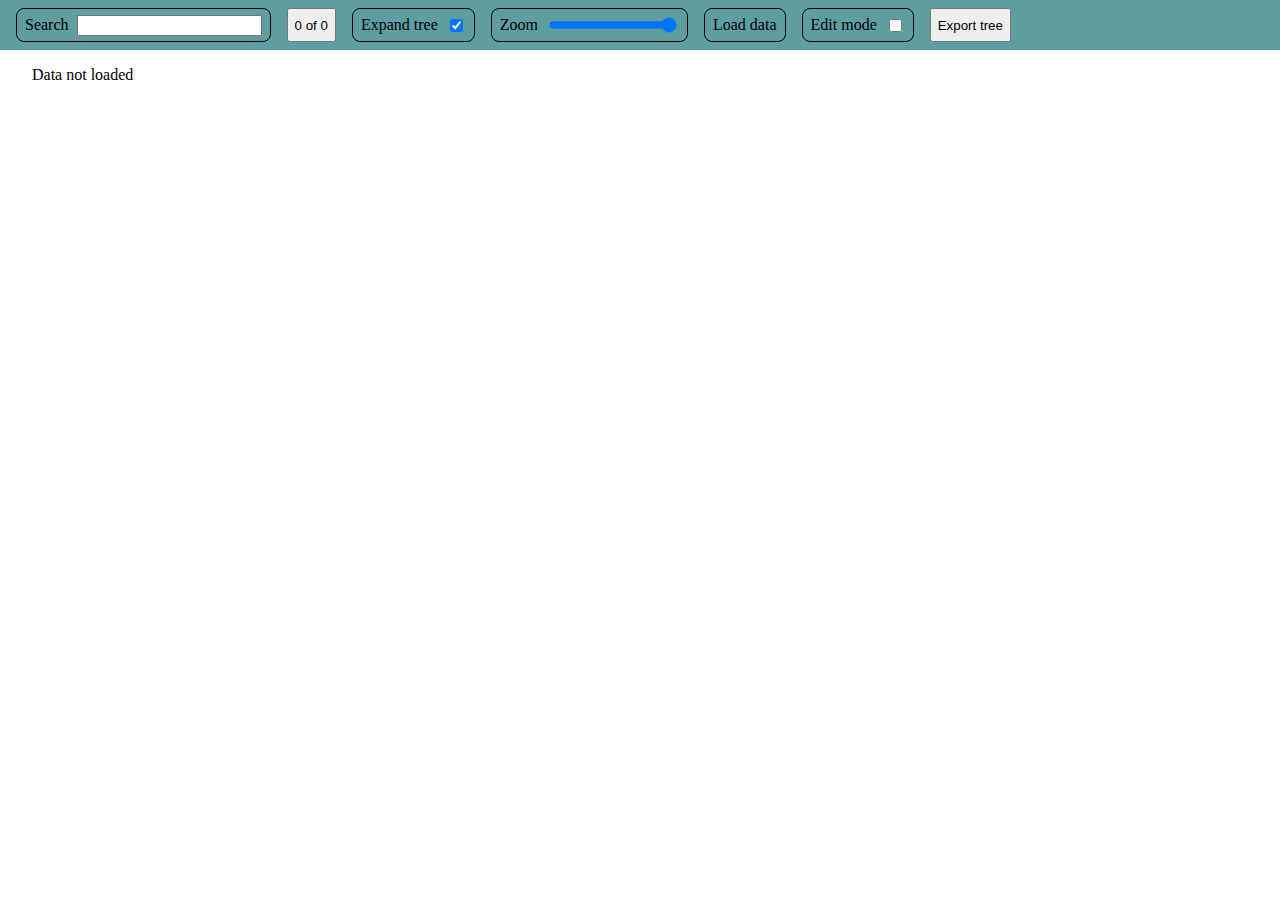
<file: index.html>
<html lang="en">

    <head>
        <meta name="viewport" content="width=device-width, initial-scale=1, maximum-scale=1, interactive-widget=resizes-visual">
        <meta name="mobile-web-app-capable" content="yes">
        <meta name="apple-mobile-web-app-capable" content="yes">
        <link rel="stylesheet" href="styles.css">
    </head>

    <body>
        <header>
            <div>
                <label class="header_field">
                    Search
                    <input type="search" id="id_search">
                </label>
            </div>
            <button id='id_data_search_count' data-current_person="0" data-total_people="0">
                of
            </button>
            <label class="header_field">
                Expand tree
                <input type="checkbox" id="id_input_show_all" checked>
            </label>
            <label class="header_field">
                Zoom
                <input type="range" id="id_input_zoom" name="zoom" min="10" max="100" value="100"/>
            </label>
            <label class="header_field">
                Load data
                <input id="id_input_upload_date" type="file" class="--hide">
            </label>
            <label class="header_field">
                Edit mode
                <input type="checkbox" id="id_input_edit_mode">
            </label>
            <button id='id_button_export'>
                Export tree
            </button>
        </header>

        <main>
            <section id="id_tree">
                Data not loaded
            </section>
        </main>

        <form id='id_form_edit_person' popover onsubmit="return false;">
            <div
                class="edit_person__id"
                style="
                    display: flex;
                    justify-content: center;
                    padding: .5rem;
                    background-color: cadetblue;
                "
            >
            </div>
            <div class="edit_person__fields_wrapper">
            </div>

            <div class="edit_person__images">
            </div>
            <label class="edit_person__field edit_person__field--drop_zone edit_person__control" style="margin-top: 1rem; margin-inline: 1rem;">
                Add image
                <input id="id_input_add_image" type="file" class="--hide">
            </label>

            <div
                style="
                    position: sticky;
                    bottom: 0;
                    display: flex;
                    margin-top: 1rem;
                    "
            >
                <button id='id_button_add_relation' class="def_button def_button--form_control edit_person__control">
                    Add relation
                </button>
                <button id='id_button_edit_person_save' class="def_button def_button--form_control edit_person__control">
                    Save
                </button>
                <button id='id_button_edit_person_close' class="def_button def_button--form_control">
                    Cancel
                </button>
            </div>
        </form>
        <footer>
            <script type="text/javascript" src="run.js"></script>
        </footer>

    </body>

</html>
</file>
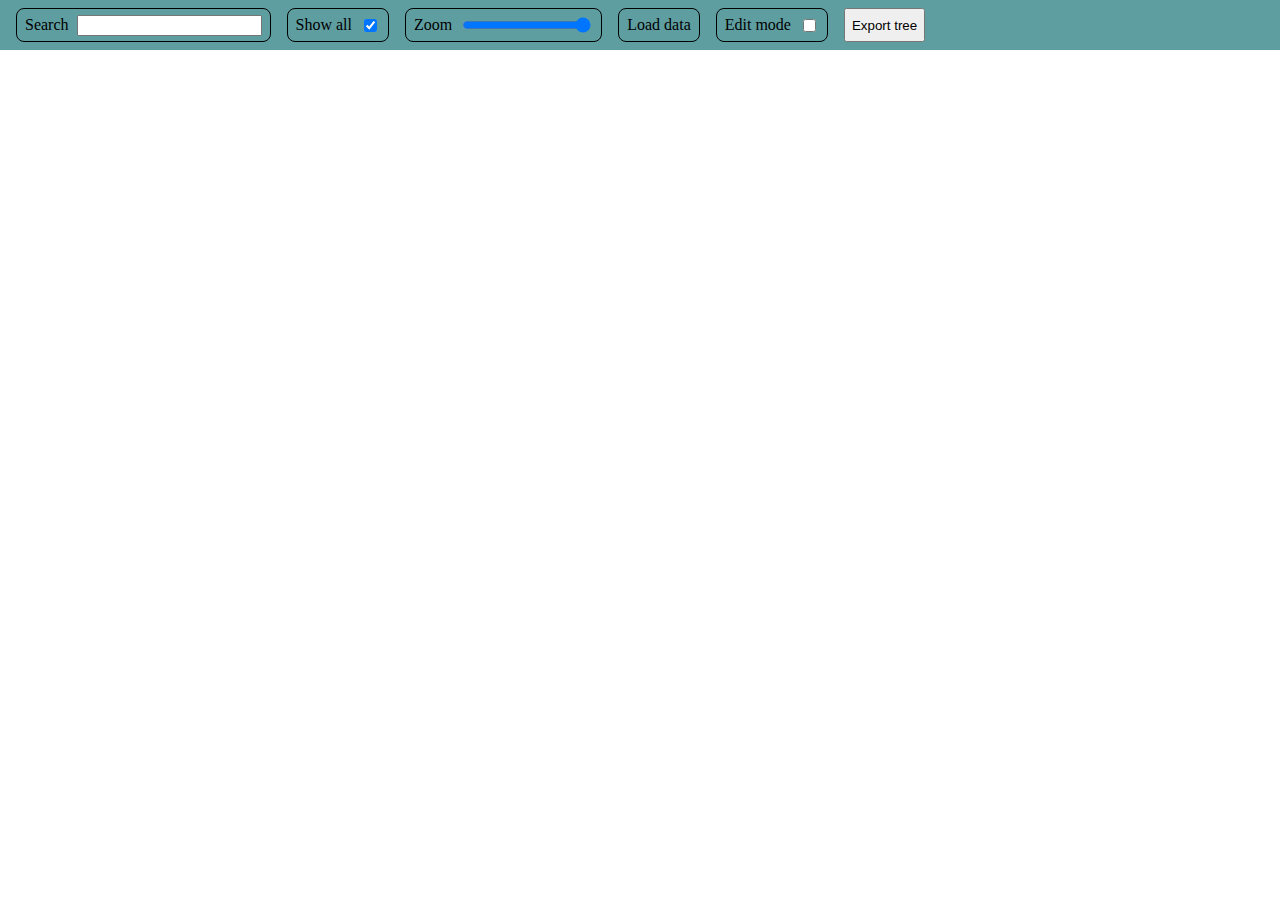
<file: site.html>
<html lang="en">

    <head>
        <meta name="viewport" content="width=device-width, initial-scale=1, maximum-scale=1, interactive-widget=resizes-visual">
        <meta name="mobile-web-app-capable" content="yes">
        <meta name="apple-mobile-web-app-capable" content="yes">
        <link rel="stylesheet" href="styles.css">
    </head>

    <body>
        <header>
            <label class="header_field">
                Search
                <input type="search" id="id_search">
            </label>
            <label class="header_field">
                Show all
                <input type="checkbox" id="id_input_show_all" checked>
            </label>
            <label class="header_field">
                Zoom
                <input type="range" id="id_input_zoom" name="zoom" min="10" max="100" value="100"/>
            </label>
            <label class="header_field">
                Load data
                <input id="id_input_upload_date" type="file" class="--hide">
            </label>
            <label class="header_field">
                Edit mode
                <input type="checkbox" id="id_input_edit_mode">
            </label>
            <button id='id_button_export'>
                Export tree
            </button>
        </header>

        <main>
            <section class="tree">
            </section>
        </main>

        <form id='id_form_edit_person' popover onsubmit="return false;">
            <div
                class="edit_person__id"
                style="
                    display: flex;
                    justify-content: center;
                    padding: .5rem;
                    background-color: cadetblue;
                "
            >
            </div>
            <div class="edit_person__fields_wrapper">
            </div>
            <div class="edit_person__images">
            </div>
            <label class="header_field" class="button" style="margin: 1rem;">
                Add image
                <input id="id_input_add_image" type="file" class="--hide">
            </label>
            <div style="display: flex;">
                <button id='id_button_edit_person_save' class="button" style="flex-grow: 1;">
                    Save
                </button>
            </div>
        </form>
        <footer>
            <script type="text/javascript" src="run.js"></script>
        </footer>

    </body>

</html>
</file>
<file: styles.css>
body {
    display: grid;
    grid-template-areas:
        "head"
        "content";
    grid-template-rows: auto 1fr;
    margin: 0;
    padding: 0;
}

header {
    grid-area: head;
    display: flex;
    gap: 1rem;
    flex-wrap: wrap;
    padding: .5rem 1rem;
    background-color: cadetblue;
}

main {
    grid-area: content;
    overflow: auto;
    padding: 1rem 2rem;
    cursor: grab;
}

main:active {
    cursor: grabbing;
    user-select: none;
}

.def_button {
    min-height: 2rem;
}

.def_button--form_control {
    flex-grow: 1
}

.header_field {
    display: flex;
    min-height: 2rem;
    gap: .5rem;
    align-items: center;
    padding-inline: .5rem;
    border: 1px solid;
    border-radius: .5rem;
}

.header_field:hover {
    box-shadow: 1px 1px teal;;
}


#id_tree {
    transform-origin: left top;
}

.trunk {
    display: flex;
    flex-direction: column;
    align-items: flex-start;
    padding-right: 1rem;
    border-top: 1px solid;
}

.trunk::before {
    content: '';
    height: 1rem;
    border-left: 1px solid;
}

.trunk:last-child {
    border-top: none;
}

#id_tree > .trunk::before {
    display: none;
}

.person {
    display: flex;
    flex-direction: column;
    align-items: center;
    padding: .5rem;
    margin-inline: .5rem;
    border: none;
    border-radius: .5rem;
    translate: -1.5rem;
    transition: scale .1s;
    cursor: pointer;
}

.person:hover {
    scale: 1.1;
}

.person__image_wrapper {
    position: relative;
}

.person__image {
    max-height: 10ch;
    border-radius: .5rem;
}

.person__image_count {
    position: absolute;
    bottom: 0;
    right: 0;
    padding-inline: .25rem;
    border-radius: 50% 0 0 0;
    background-color: lightgray;
}

.partner > .person {
    margin-inline: 0;
    translate: 0;
    --bg_opacity: .3;
}

.trunk:has(> .children) > .person {
    border-bottom: 1px solid;
}



.relation_groups {
    display: none;
}

.person:has(.button__toggle_trunk:checked) ~ .relation_groups {
    display: flex;
}

.relation_group {
    padding-right: 1rem;
    border-top: 1px solid;
}

.relation_group:last-child {
    border-top: none;
}

.partner {
    display: flex;
    align-items: center;
    justify-content: stretch;
    padding-block: .5rem;
    border-left: 1px solid;
}

.partner::before {
    content: '';
    width: 1rem;
    border-top: 1px dashed grey;
}

.children {
    display: flex;
    flex-direction: row;
}

body:not(:has(#id_input_edit_mode:checked)) {
    --edit_form_element: none;
}

#id_form_edit_person:popover-open {
    max-height: 90vh;
    display: flex;
    flex-direction: column;
    padding: 0;
    border-radius: 1rem;
}

#id_form_edit_person::backdrop {
    backdrop-filter: blur(10px);
}

.edit_person__fields_wrapper {
    display: flex;
    flex-direction: column;
    align-items: start;
    gap: 1rem;
    padding: 1rem;
}

.edit_person__field {
    display: flex;
    align-items: center;
    gap: 1rem;
}

.edit_person__field :where(input, textarea) {
    display: var(--edit_form_element);
    border: 1px solid;
    border-radius: .5rem;
    padding-inline: .5rem
}

.edit_person__field .radio_option {
    display: var(--edit_form_element);
}

.edit_person__field--drop_zone {
    display: flex;
    min-height: 2rem;
    gap: .5rem;
    align-items: center;
    padding-inline: .5rem;
    border: 1px solid;
    border-radius: .5rem;
}

body:not(:has(#id_input_edit_mode:checked)) .edit_person__field:not([data-display_value]) {
    display: none;
}

body:not(:has(#id_input_edit_mode:checked)) .edit_person__field[data-display_value]:after {
    content: attr(data-display_value);
}

.edit_person__images {
    display: flex;
    padding-inline: 1rem;
}

.edit_person__image_wrapper {
    margin: auto;
}

.edit_person__image_wrapper:focus-within {
    --image_max_height: 70vh;
    --image_controls_display: var(--edit_form_element, block);
}

.edit_person__image {
    max-height: var(--image_max_height, 10ch);
    max-width: calc(100vw - 4rem);
    transition: max-height .2s;
    cursor: pointer;
}

.edit_person__control {
    display: var(--edit_form_element, block);
}

.edit_person__delete_image {
    display: var(--image_controls_display, none);
    width: 100%;
    margin-left: auto;
    background-color: lightpink;
}

.--hide {
    display: none;
}

.--male {
    background-color: hsl(194.74deg 53.27% 79.02% / var(--bg_opacity, 1));
}

.--female {
    background-color: hsl(351 100% 86% / var(--bg_opacity, 1));
}

.--highlight {
    border: 5px solid red;
}

#id_data_search_count::before {
    display: inline;
    content: attr(data-current_person);
}

#id_data_search_count::after {
    display: inline;
    content: attr(data-total_people);
}
</file>
